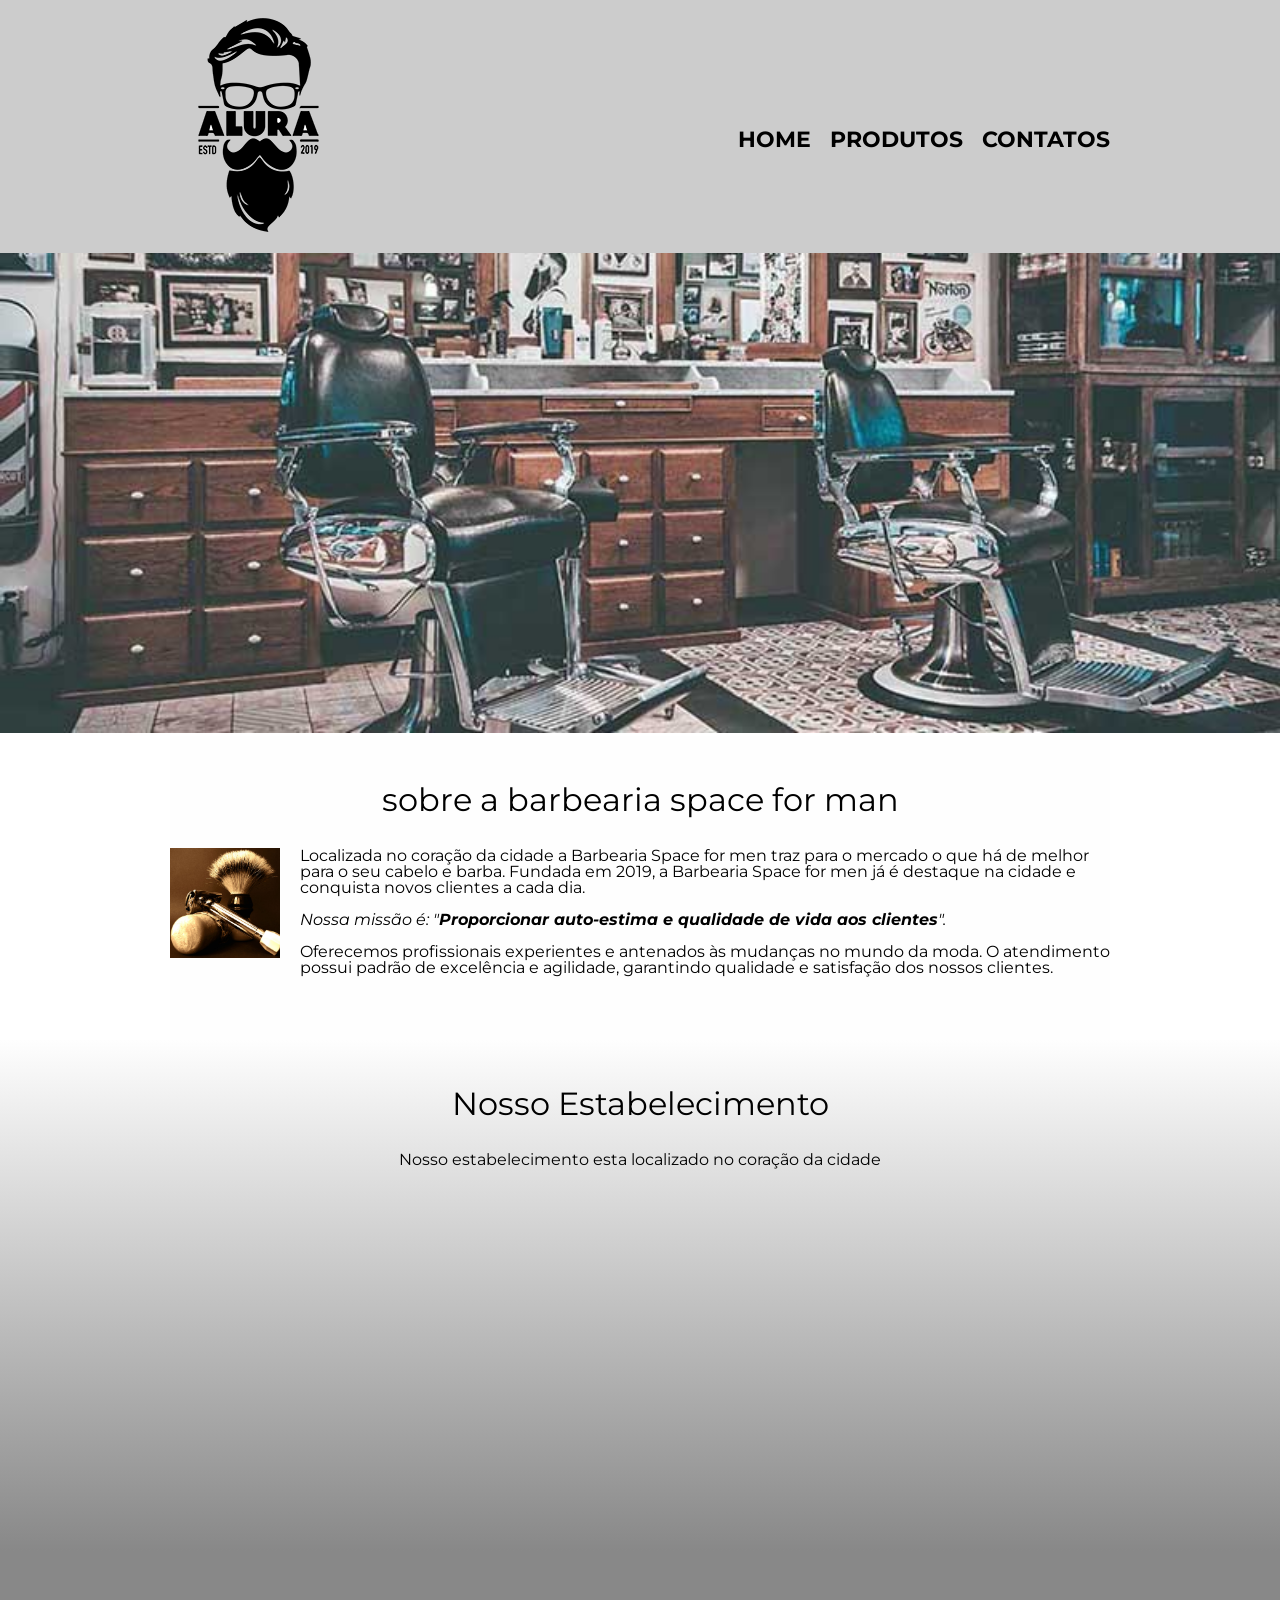
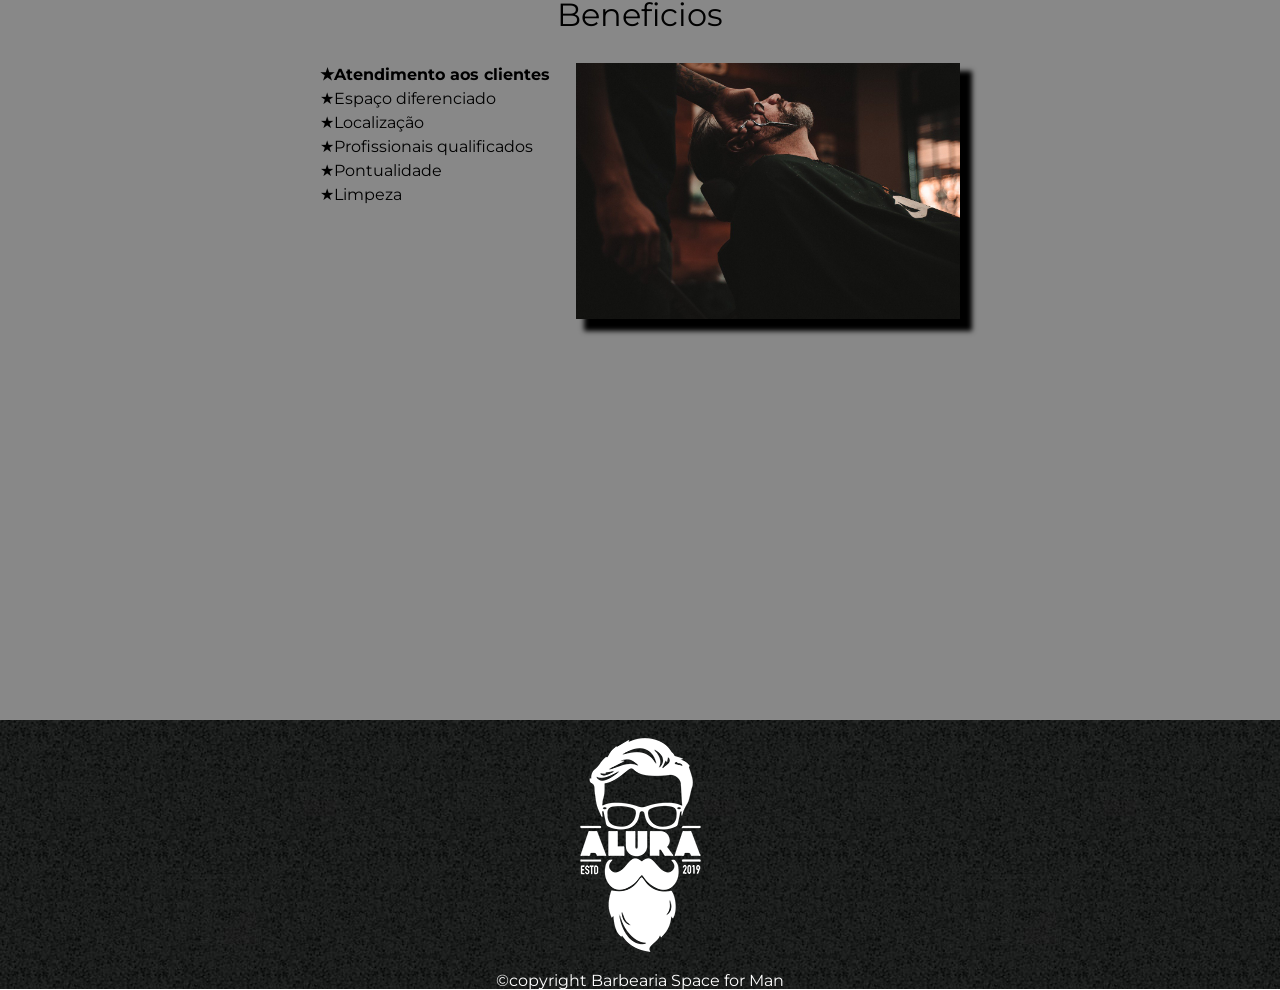
<file: index.html>
<!DOCTYPE html>
<html lang="pt-br">

<head>
    <link rel="stylesheet" href="reset.css">
    <link rel="stylesheet" href="style.css">
    <link rel="preconnect" href="https://fonts.googleapis.com">
    <link rel="preconnect" href="https://fonts.gstatic.com" crossorigin>
    <link href="https://fonts.googleapis.com/css2?family=Montserrat:ital,wght@0,100..900;1,100..900&display=swap"
        rel="stylesheet">
    <meta charset="UTF-8">
    <meta name="viewport" content="width=device-width, initial-scale=1.0">
    <title>Barbearia Space for Man</title>
</head>

<body>
    <header>
        <div class="caixa">
            <h1><img src="./img/logo.png" alt="logo"></h1>
            <nav class="menu">
                <ul>
                    <li><a href="index.html"> home</a></li>
                    <li><a href="produtos.html"> produtos</a></li>
                    <li><a href="contatos.html"> contatos</a></li>
                </ul>
            </nav>
        </div>
    </header>

    <img src="./img/banner.jpg" alt="banner" id="banner">


    <main>
        <section class="principal">
            <h2 class="titulo-principal">sobre a barbearia space for man</h2>

            <img src="./img/utensilios.jpg" alt="utensilios" class="utensilios">
            <p>Localizada no coração da cidade a Barbearia Space for men traz para o mercado o que há de melhor para o
                seu cabelo e barba. Fundada em 2019, a Barbearia Space for men já é destaque na cidade e conquista novos
                clientes a cada dia.</p>

            <p class="missao"><em>Nossa missão é: "<strong>Proporcionar auto-estima e qualidade de vida aos
                        clientes</strong>".</em></p>

            <p>Oferecemos profissionais experientes e antenados às mudanças no mundo da moda. O atendimento possui
                padrão de excelência e agilidade, garantindo qualidade e satisfação dos nossos clientes.</p>
        </section>
        <section class="mapa">
            <h3 class="titulo-principal">Nosso Estabelecimento</h3>
            <p>Nosso estabelecimento esta localizado no coração da cidade</p>
            <div class="mapa-conteudo">
            <iframe
                src="https://www.google.com/maps/embed?pb=!1m18!1m12!1m3!1d116959.43691679115!2d-46.90560040273437!3d-23.640801200000002!2m3!1f0!2f0!3f0!3m2!1i1024!2i768!4f13.1!3m3!1m2!1s0x94ce5303b7b3f8bf%3A0xeda26a4907e87a15!2sBarbearia%20Space%20for%20men!5e0!3m2!1spt-BR!2sbr!4v1790963871844!5m2!1spt-BR!2sbr"
                width="100%" height="300" style="border:0;" allowfullscreen="" loading="lazy"
                referrerpolicy="strict-origin-when-cross-origin"></iframe>
            </div>
        </section>
        <section class="beneficios">
            <h3 class="titulo-principal">Beneficios</h3>

            <div class="conteudo-beneficios">
            <ul class="lista-beneficios">
                <li class="itens">Atendimento aos clientes</li>
                <li class="itens">Espaço diferenciado</li>
                <li class="itens">Localização</li>
                <li class="itens">Profissionais qualificados</li>
                <li class="itens">Pontualidade</li>
                <li class="itens">Limpeza</li>
            </ul><img src="./img/beneficios.jpg" alt="beneficios" class="imagembeneficios">
            </div>

            <div class="video">
                <iframe width="100%" height="315" src="https://www.youtube.com/embed/wcVVXUV0YUY?si=c3-OiSlzYVSMnYIB"
                    title="YouTube video player" frameborder="0"
                    allow="accelerometer; autoplay; clipboard-write; encrypted-media; gyroscope; picture-in-picture; web-share"
                    referrerpolicy="strict-origin-when-cross-origin" allowfullscreen></iframe>
            </div>

        </section>

    </main>
    <footer>
        <img src="./img/logo-branco.png" alt="logo-branco">
        <p>&#169;copyright Barbearia Space for Man</p>
    </footer>





</body>

</html>
</file>
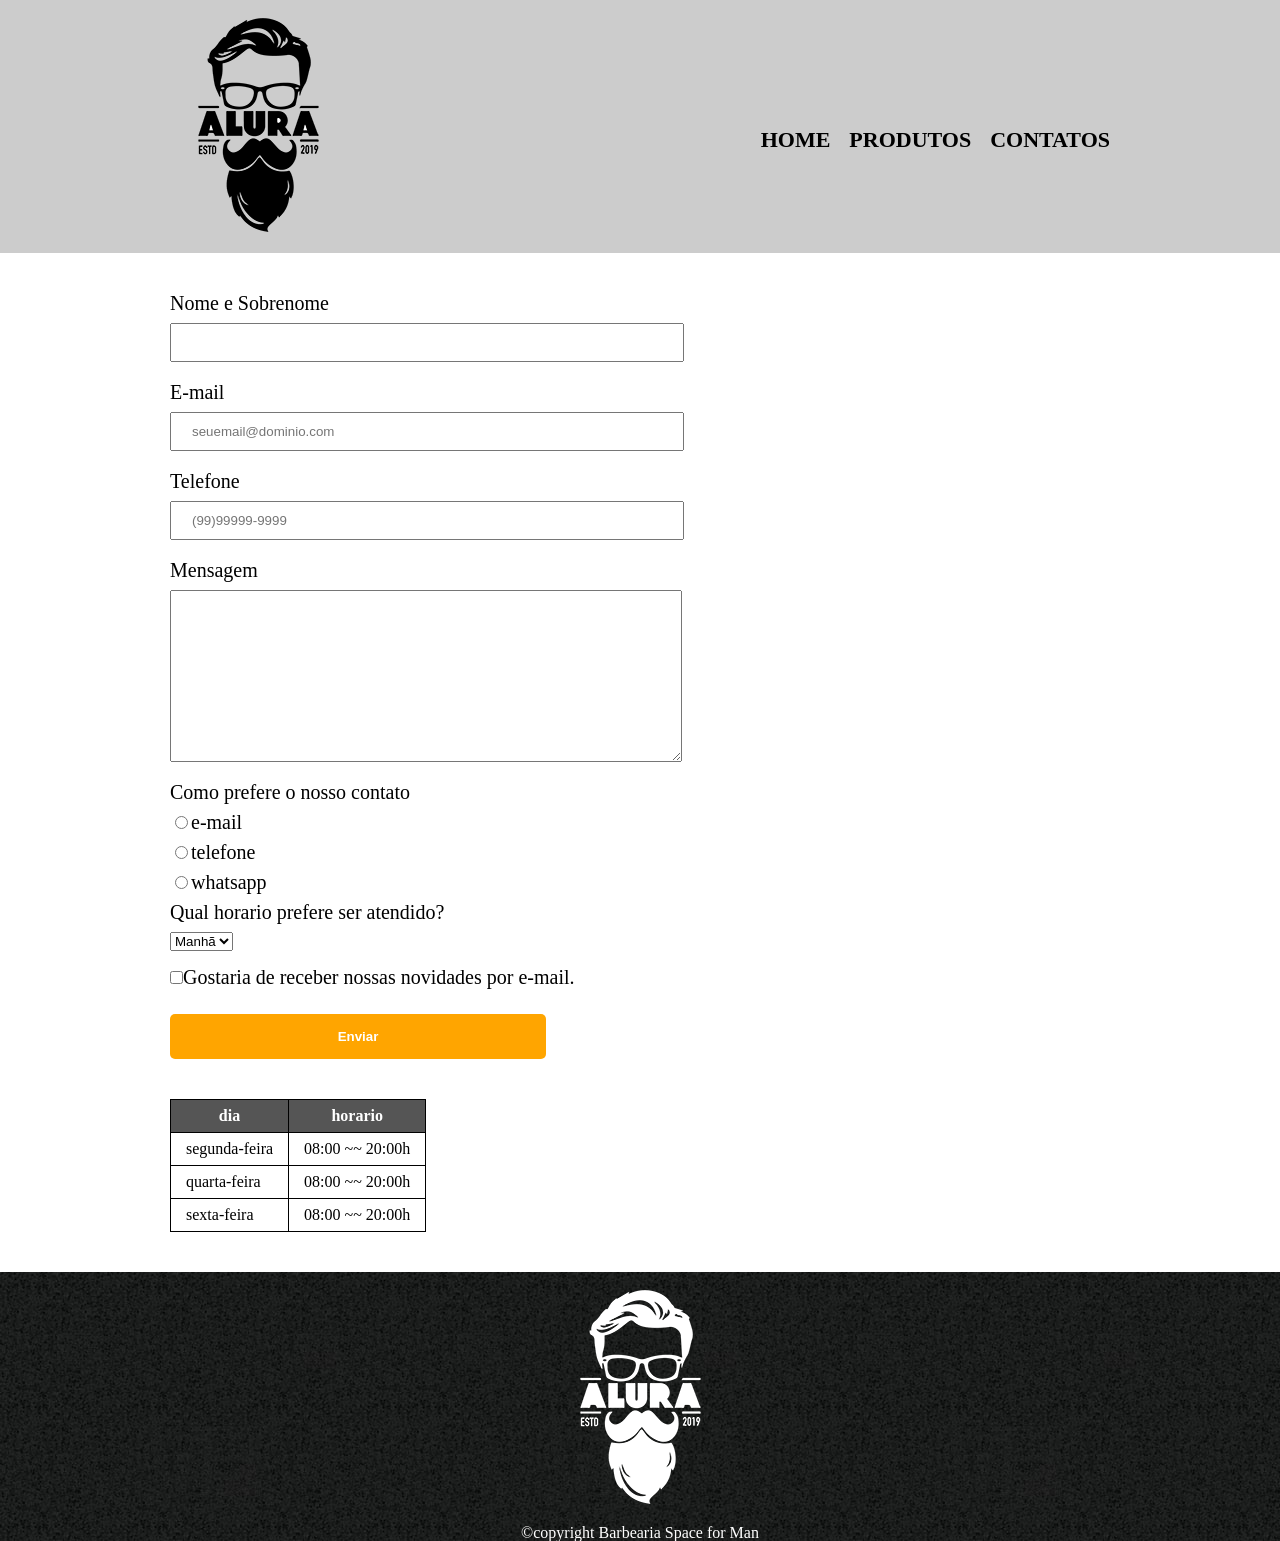
<file: contatos.html>
<!DOCTYPE html>
<html lang="pt=br">

<head>
    <meta charset="UTF-8">
    <meta name="viewport" content="width=device-width, initial-scale=1.0">
    <title>Document</title>
    <link rel="stylesheet" href="reset.css">
    <link rel="stylesheet" href="contatos.css">
</head>

<body>

    <header>
        <div class="caixa">
            <h1><img src="./img/logo.png" alt="logo"></h1>
            <nav class="menu">
                <ul>
                    <li><a href="index.html"> home</a></li>
                    <li><a href="produtos.html"> produtos</a></li>
                    <li><a href="contatos.html"> contatos</a></li>
                </ul>
            </nav>
        </div>
    </header>
    <main>
        <form action="">

            <label for="nome">Nome e Sobrenome</label>
            <input type="text" id="nome" class="input-padrao" required>

            <label for="email">E-mail</label>
            <input type="email" id="email" class="input-padrao" required placeholder="seuemail@dominio.com">

            <label for="tel">Telefone</label>
            <input type="tel" id="tel" class="input-padrao" required placeholder="(99)99999-9999">

            <label for="mensagem">Mensagem</label>
            <textarea name="" id="" cols="" rows="10" class="input-padrao"></textarea>

            <legend>Como prefere o nosso contato</legend>

            <label for="radio-email"><input type="radio" name="contatos" id="radio-email">e-mail</label>
            
            <label for="radio-telefone"><input type="radio" name="contatos" id="radio-telefone">telefone</label>
            

            <label for="radio-whatsapp"><input type="radio" name="contatos" id="radio-whatsapp">whatsapp</label>

            <legend>Qual horario prefere ser atendido?</legend>
            <select name="" id="">
                <option value="">Manhã</option>
                <option value="">Tarde</option>
                <option value="">Noite</option>
            </select>
            
            
            <label for="checkbox"><input type="checkbox" name="" id="checkbox" class="checkbox">Gostaria de receber nossas novidades por e-mail.</label>
            

            <input type="submit" value="Enviar" class="enviar">

        </form>

        <table>
            <thead>
            <tr>
                <th>dia</th>
                <th>horario</th>
            </tr>
            </thead>
            <tbody>
            <tr>
                <td>segunda-feira</td>
                <td>08:00 ~~ 20:00h</td>
            </tr>
            <tr>
                <td>quarta-feira</td>
                <td>08:00 ~~ 20:00h</td>
            </tr>
            <tr>
                <td>sexta-feira</td>
                <td>08:00 ~~ 20:00h</td>
            </tr>
            </tbody>
        </table>
    </main>
    <footer>
        <img src="./img/logo-branco.png" alt="logo-branco">
        <p>&#169;copyright Barbearia Space for Man</p>
    </footer>

</body>

</html>
</file>
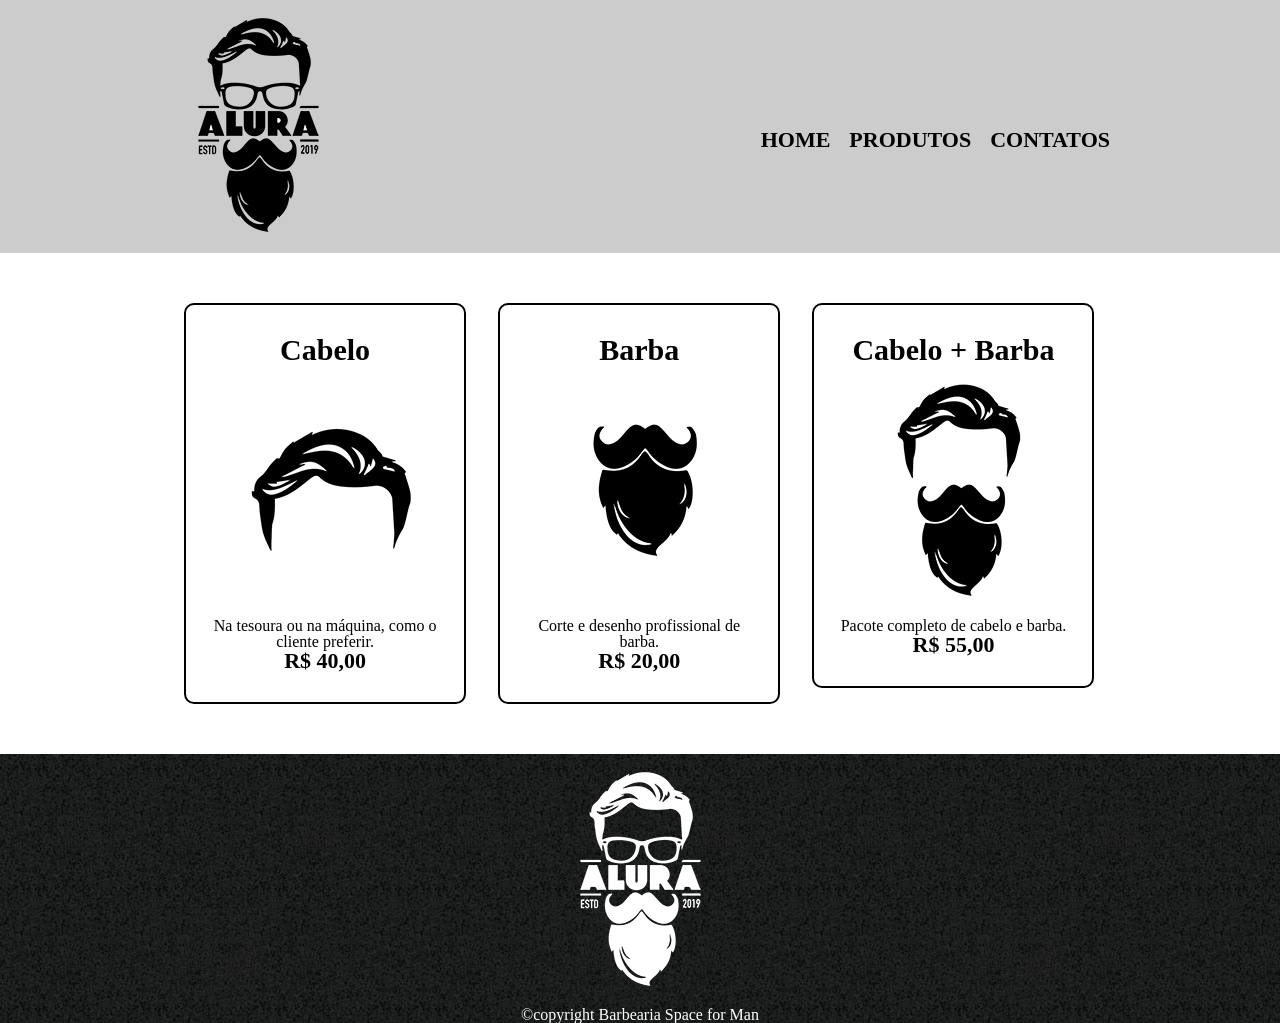
<file: produtos.html>
<!DOCTYPE html>
<html lang="pt-br">

<head>
    <link rel="stylesheet" href="reset.css">
    <link rel="stylesheet" href="produto.css">
    <meta charset="UTF-8">
    <meta name="viewport" content="width=device-width, initial-scale=1.0">
    <title>Produtos -Barbearia Space for Man</title>
</head>

<body>
    <header>
        <div class="caixa">
            <h1><img src="./img/logo.png" alt="logo"></h1>
            <nav class="menu">
                <ul>
                    <li><a href="index.html"> home</a></li>
                    <li><a href="produtos.html"> produtos</a></li>
                    <li><a href="contatos.html"> contatos</a></li>
                </ul>
            </nav>
        </div>
    </header>
    <main>
        <ul class="produtos">
            <li>
                <h2>Cabelo</h2>
                <img src="./img/cabelo.jpg" alt="Cabelo">
                <p class="produtos-decricao">Na tesoura ou na máquina, como o cliente preferir.</p>
                <p class="produtos-preco">R$ 40,00</p>
            </li>
            <li>
                <h2>Barba</h2>
                <img src="./img/barba.jpg" alt="Barba">
                <p class="produtos-decricao">Corte e desenho profissional de barba.</p>
                <p class="produtos-preco">R$ 20,00</p>
            </li>
            <li>
                <h2>Cabelo + Barba</h2>
                <img src="./img/cabelo+barba.jpg" alt="Cabelo e Barba">
                <p class="produtos-decricao">Pacote completo de cabelo e barba.</p>
                <p class="produtos-preco">R$ 55,00</p>     
            </li>
        </ul>
    </main>
    <footer>
        <img src="./img/logo-branco.png" alt="logo-branco">
        <p>&#169;copyright Barbearia Space for Man</p>
    </footer>
</body>

</html>
</file>
<file: style.css>
body {
  font-family: "Montserrat", sans-serif;
}

header {
    background-color: #cccccc;
}

.caixa {
    width: 940px;
    margin: 0 auto;
    position: relative;

}

nav {
    position: absolute;
    top: 129px;
    right: 0px;

}

nav li {
    display: inline;
    margin: 0 0 0 15px;
}

nav a {
    font-size: 22px;
    font-weight: bold;
    text-transform: uppercase;
    color: #000000;
    text-decoration: none;
}

nav a:hover {
    color: #c78c19;
    text-decoration: underline;
}

#banner {
    width: 100%;
}

.principal {
    background-color: #fefefe;
    padding: 3em 0;
    width: 940px;
    margin: 0 auto;
}

.principal p {
    margin: 0 0 1em;
}

.principal strong {
    font-weight: bold;
}

.principal em {
    font-style: italic;
}

.titulo-principal {
    text-align: center;
    font-size: 2em;
    margin: 0 0 1em;
    clear: left;
}

.utensilios {
    width: 110px;
    float: left;
    margin: 0 20px 20px 0;
}

.mapa {
    padding: 3em 0;
    background: linear-gradient(#fefefe, #888888);
}

.mapa p {
    text-align: center;
    margin: 0 0 2em;
}

.mapa-conteudo {
    width: 940px;
    margin: 0 auto;
}

.beneficios {
    background-color: #888888;
    padding: 3em 0;
}

.conteudo-beneficios {
    width: 640px;
    margin: 0 auto;
}

.lista-beneficios {
    width: 40%;
    display: inline-block;
    vertical-align: top;
}

.itens {
    line-height: 1.5;
}

.itens:first-child {
    font-weight: bold;
}

.itens::before {
    content: "★";
}

.imagembeneficios {
    width: 60%;
    opacity: 1;
    box-shadow: 10px 10px 5px 2px black;
}

.imagembeneficios:hover {
    opacity: 0.3;
}


.video {
    width: 560px;
    margin: 1em auto;
}

footer {
    background-image: url(./img/bg.jpg);
    text-align: center;
    color: white;
}

@media screen and (max-width: 480px) {
    .caixa, .principal, .mapa, .mapa-conteudo, .beneficios, .conteudo-beneficios, .video {
        width: auto;
    }
    
    h1 {
        text-align: center;
    }

    nav {
        position: static;
    }

    .lista-beneficios, .imagembeneficios {
        width: 100%;
    }
}
</file>
<file: contatos.css>
header {
    background-color: #cccccc;
}

.caixa {
    width: 940px;
    margin: 0 auto;
    position: relative;

}

nav {
    position: absolute;
    top: 129px;
    right: 0px;

}

nav li {
    display: inline;
    margin: 0 0 0 15px;
}

nav a {
    font-size: 22px;
    font-weight: bold;
    text-transform: uppercase;
    color: #000000;
    text-decoration: none;
}

nav a:hover {
    color: #c78c19;
    text-decoration: underline;
}

main {
    width: 940px;
    margin: 0 auto;
}

form {
    margin: 40px 0;
}

form label, form legend {
    display: block;
    margin: 0 0 10px 0;
    font-size: 20px;
    
}

.input-padrao {
    display: block;
    margin: 0 0 20px 0;
    padding: 10px 20px;
    width: 50%;
}

.checkbox {
    margin: 20px 0;
}

.enviar {
    width: 40%;
    padding: 15px 0;
    background-color: orange;
    color: #fff;
    font-weight: bold;
    border: none;
    border-radius: 5px;
    cursor: pointer;
    transition: 0.5s;
}

.enviar:hover {
    background-color: darkorange;
    transform: scale(0.9);
    transform: rotate(2deg);
}

table {
    margin: 20px 0 40px;

}

thead {
    background-color: #555555;
    color: white;
    font-weight: bold;
}

td,th {
    border: solid 1px #000000;
    padding: 8px 15px;
}

footer {
    background-image: url(./img/bg.jpg);
    text-align: center;
    color: white;
}

@media screen and (max-width: 480px) {
    .caixa {
        width: auto;
    }

    h1 {
        text-align: center;
    }

    nav {
        position: static;
    }

    main {
        width: auto;
        padding: 0 0 0 30px;
    }

    .input-padrao {
        width: 90%;
        padding: 10px;
    }

    .enviar {
        width: 80%;
        padding: 15px;
        font-size: 16px;
    }
}
</file>
<file: produto.css>
header {
    background-color: #cccccc;
}

.caixa {
    width: 940px;
    margin: 0 auto;
    position: relative;

}

nav {
    position: absolute;
    top: 129px;
    right: 0px;

}

nav li {
    display: inline;
    margin: 0 0 0 15px;
}

nav a {
    font-size: 22px;
    font-weight: bold;
    text-transform: uppercase;
    color: #000000;
    text-decoration: none;
}

nav a:hover {
    color: #c78c19;
    text-decoration: underline;
}

.produtos {
    width: 940px;
    margin: 0 auto;
    padding: 50px 0;
}

.produtos li {
    display: inline-block;
    text-align: center;
    width: 30%;
    vertical-align: top;
    margin: 0 1.5%;
    padding: 30px 20px;
    box-sizing: border-box;
    border: solid 2px #000000;
    border-radius: 10px;
  }

  .produtos li:hover {
    border-color: #c78c19;
  }
  .produtos li:active {
    border-color: #088c19;
  }

.produtos li h2:hover {
    font-size: 34px;
}

.produtos h2 {
    font-size: 30px;
    font-weight: bold;
}

.produtos-descricao {
    font-size: 18px;
}

.produtos-preco {
    font-size: 22px;
    font-weight: bold;
}

footer {
    background-image: url(./img/bg.jpg);
    text-align: center;
    color: white;
}

@media screen and (max-width: 480px) {
    .caixa {
        width: auto;
    }

    h1 {
        text-align: center;
    }

    nav {
        position: static;
    }

    .produtos {
        width: 100%;
        padding: 10px;
        box-sizing: border-box;
    }

    .produtos li {
        display: block;
        width: 100%;
        margin: 10px 0;
        box-sizing: border-box;
    }
}
</file>
